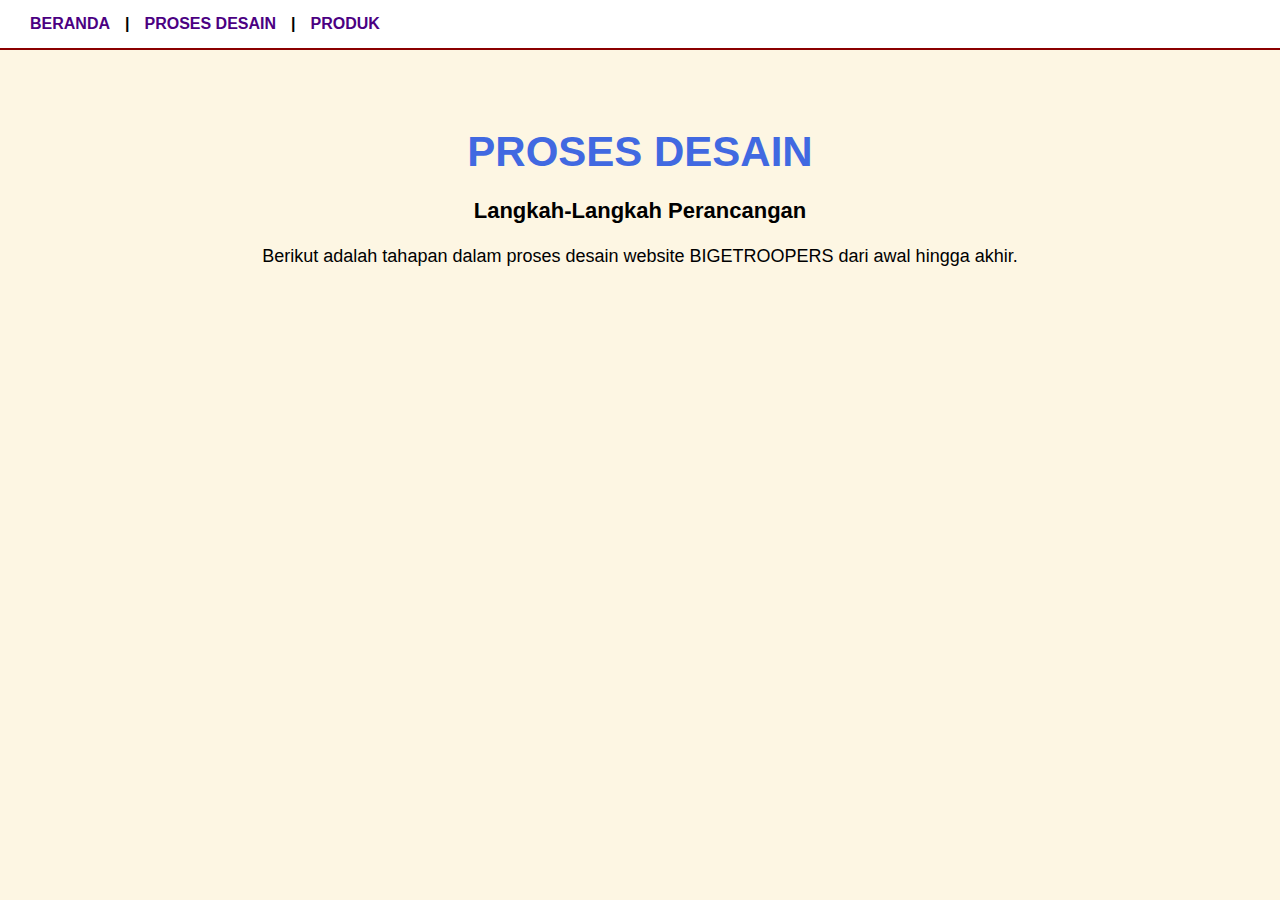
<file: desain.html>
<!DOCTYPE html>
<html lang="id">
<head>
  <meta charset="UTF-8">
  <title>Proses Desain - BIGETROOPERS</title>
  <link rel="stylesheet" href="style.css">
</head>
<body>

  <!-- Navigasi -->
  <div class="navbar">
    <a href="index.html">BERANDA</a>
    <span>|</span>
    <a href="desain.html">PROSES DESAIN</a>
    <span>|</span>
    <a href="produk.html">PRODUK</a>
  </div>

  <!-- Konten Utama -->
  <div class="main-content">
    <h1>PROSES DESAIN</h1>
    <p class="subtitle">Langkah-Langkah Perancangan</p>
    <p class="greeting">Berikut adalah tahapan dalam proses desain website BIGETROOPERS dari awal hingga akhir.</p>
  </div>

</body>
</html>
</file>
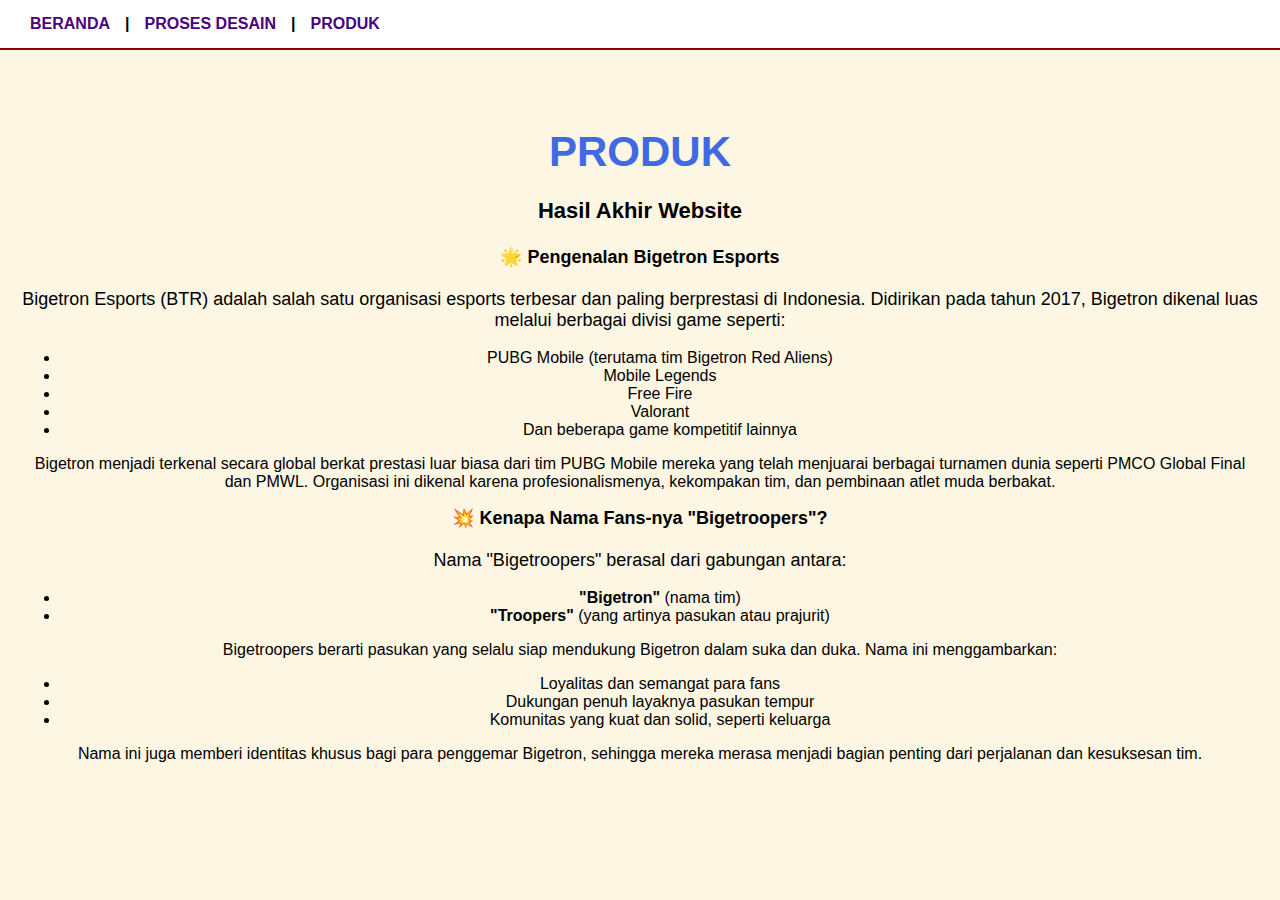
<file: produk.html>
<!DOCTYPE html>
<html lang="id">
<head>
  <meta charset="UTF-8">
  <title>Produk - BIGETROOPERS</title>
  <link rel="stylesheet" href="style.css">
</head>
<body>

  <!-- Navigasi -->
  <div class="navbar">
    <a href="index.html">BERANDA</a>
    <span>|</span>
    <a href="desain.html">PROSES DESAIN</a>
    <span>|</span>
    <a href="produk.html">PRODUK</a>
  </div>

  <!-- Konten Utama -->
  <div class="main-content">
    <h1>PRODUK</h1>
    <p class="subtitle">Hasil Akhir Website</p>

    <p class="greeting">
      🌟 <strong>Pengenalan Bigetron Esports</strong><br><br>
      Bigetron Esports (BTR) adalah salah satu organisasi esports terbesar dan paling berprestasi di Indonesia. Didirikan pada tahun 2017, Bigetron dikenal luas melalui berbagai divisi game seperti:
      <ul>
        <li>PUBG Mobile (terutama tim Bigetron Red Aliens)</li>
        <li>Mobile Legends</li>
        <li>Free Fire</li>
        <li>Valorant</li>
        <li>Dan beberapa game kompetitif lainnya</li>
      </ul>
      Bigetron menjadi terkenal secara global berkat prestasi luar biasa dari tim PUBG Mobile mereka yang telah menjuarai berbagai turnamen dunia seperti PMCO Global Final dan PMWL. Organisasi ini dikenal karena profesionalismenya, kekompakan tim, dan pembinaan atlet muda berbakat.
    </p>

    <p class="greeting">
      💥 <strong>Kenapa Nama Fans-nya "Bigetroopers"?</strong><br><br>
      Nama "Bigetroopers" berasal dari gabungan antara:
      <ul>
        <li><strong>"Bigetron"</strong> (nama tim)</li>
        <li><strong>"Troopers"</strong> (yang artinya pasukan atau prajurit)</li>
      </ul>
      Bigetroopers berarti pasukan yang selalu siap mendukung Bigetron dalam suka dan duka. Nama ini menggambarkan:
      <ul>
        <li>Loyalitas dan semangat para fans</li>
        <li>Dukungan penuh layaknya pasukan tempur</li>
        <li>Komunitas yang kuat dan solid, seperti keluarga</li>
      </ul>
      Nama ini juga memberi identitas khusus bagi para penggemar Bigetron, sehingga mereka merasa menjadi bagian penting dari perjalanan dan kesuksesan tim.
    </p>

  </div>

</body>
</html>
</file>
<file: style.css>
/* ===== Styling Umum ===== */
body {
  font-family: 'Segoe UI', sans-serif;
  background-color: #fdf6e3;
  margin: 0;
  padding: 0;
}

.navbar {
  background-color: #fff;
  padding: 15px 30px;
  border-bottom: 2px solid #8b0000;
  display: flex;
  justify-content: flex-start;
  gap: 15px;
  font-weight: bold;
}

.navbar a {
  color: #4b0082;
  text-decoration: none;
}

.navbar span {
  color: #000;
}

.main-content {
  text-align: center;
  padding: 50px 20px;
}

h1 {
  font-size: 42px;
  color: #4169e1;
  margin-bottom: 10px;
}

.subtitle {
  font-size: 22px;
  font-weight: bold;
}

.greeting {
  font-size: 18px;
  margin-top: 10px;
  color: #000;
}

.canva-button {
  display: inline-block;
  margin-top: 30px;
  padding: 12px 25px;
  background-color: #4b0082;
  color: #fff;
  border-radius: 8px;
  text-decoration: none;
  font-size: 16px;
  transition: background-color 0.3s;
}

.canva-button:hover {
  background-color: #360060;
}

/* ===== Styling untuk Game Bigetron ===== */
#question-box {
  font-size: 24px;
  font-weight: bold;
  margin-bottom: 20px;
  color: #b22222;
}

.option {
  margin: 10px;
  padding: 12px 25px;
  background-color: #ff4500;
  color: #fff;
  border: none;
  border-radius: 10px;
  font-size: 18px;
  cursor: pointer;
  transition: all 0.3s ease;
}

.option:hover {
  background-color: #cc3700;
  transform: scale(1.05);
}

#result {
  margin-top: 20px;
  font-size: 20px;
  font-weight: bold;
  color: #006400;
}

#score {
  margin-top: 10px;
  font-size: 18px;
  color: #00008b;
}

.final-badge {
  font-size: 26px;
  color: #fff;
  background-color: #4b0082;
  display: inline-block;
  margin-top: 30px;
  padding: 15px 30px;
  border-radius: 12px;
}
</file>
